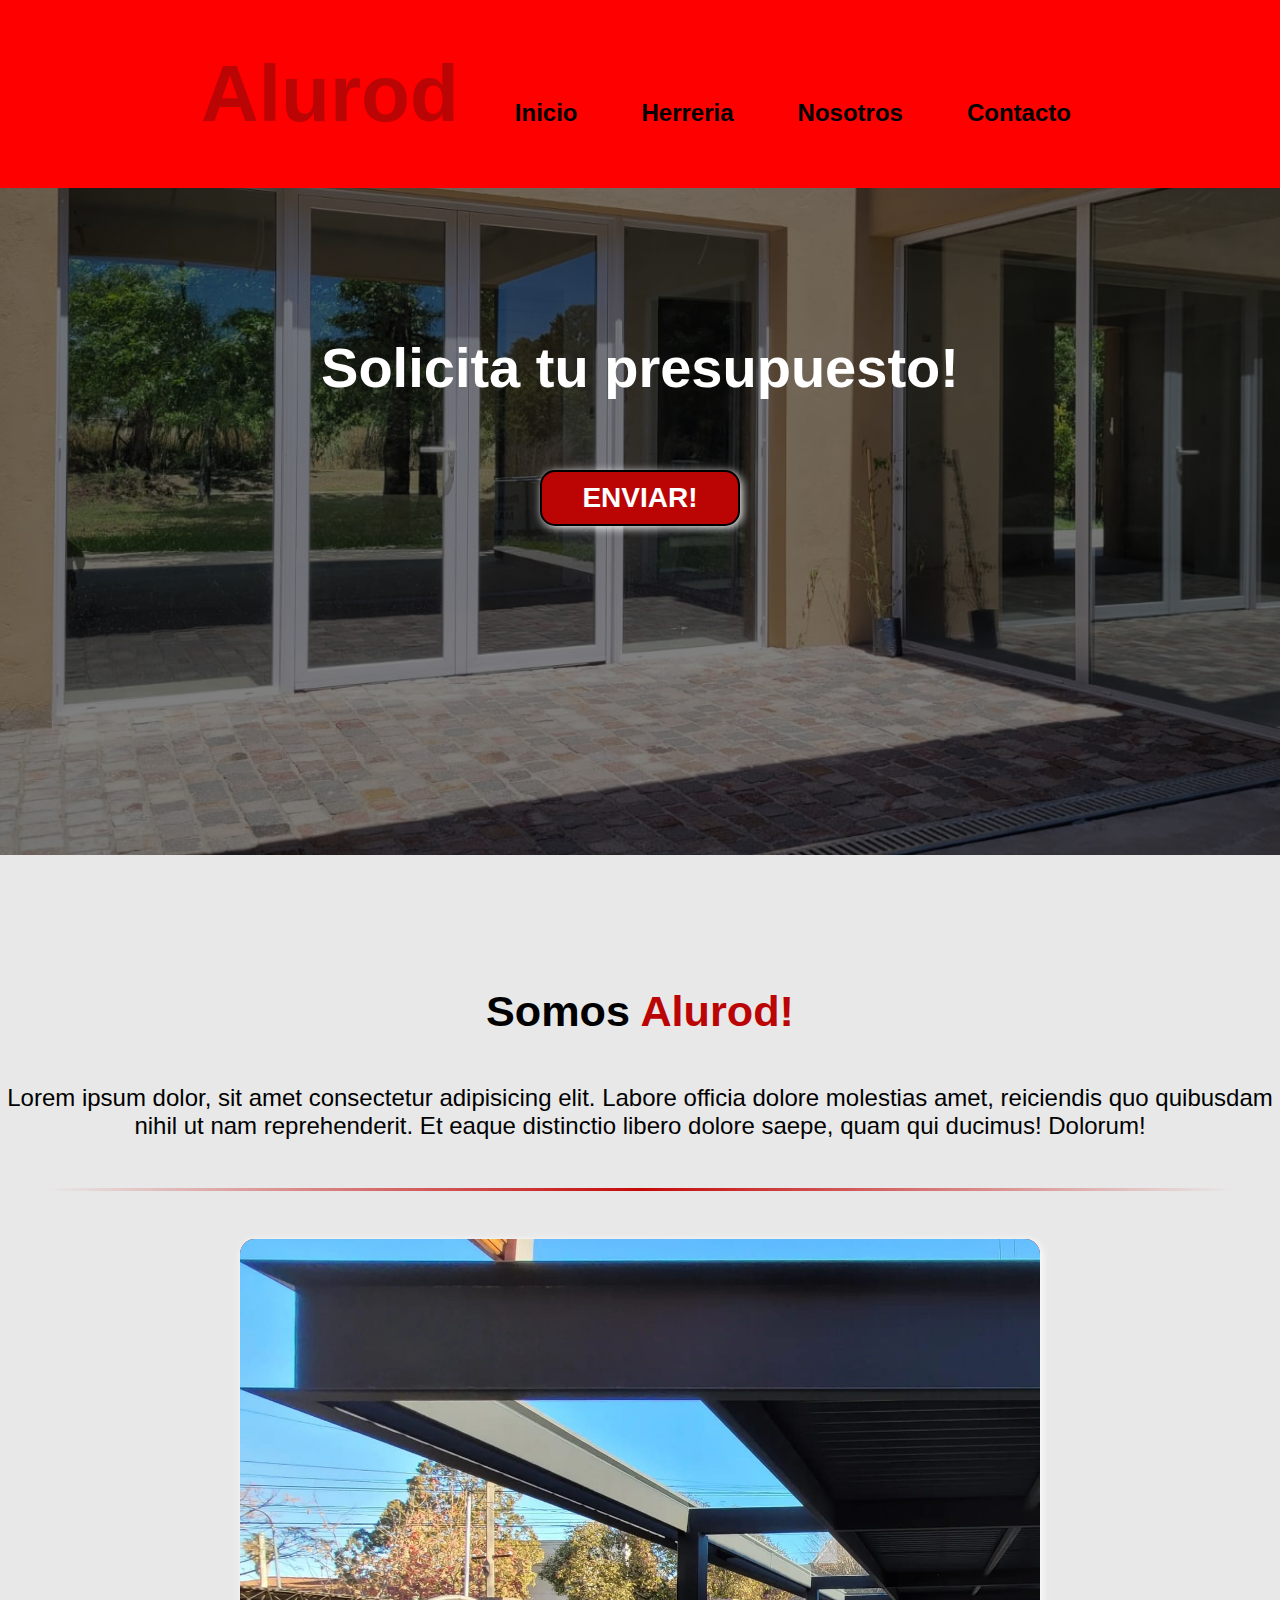
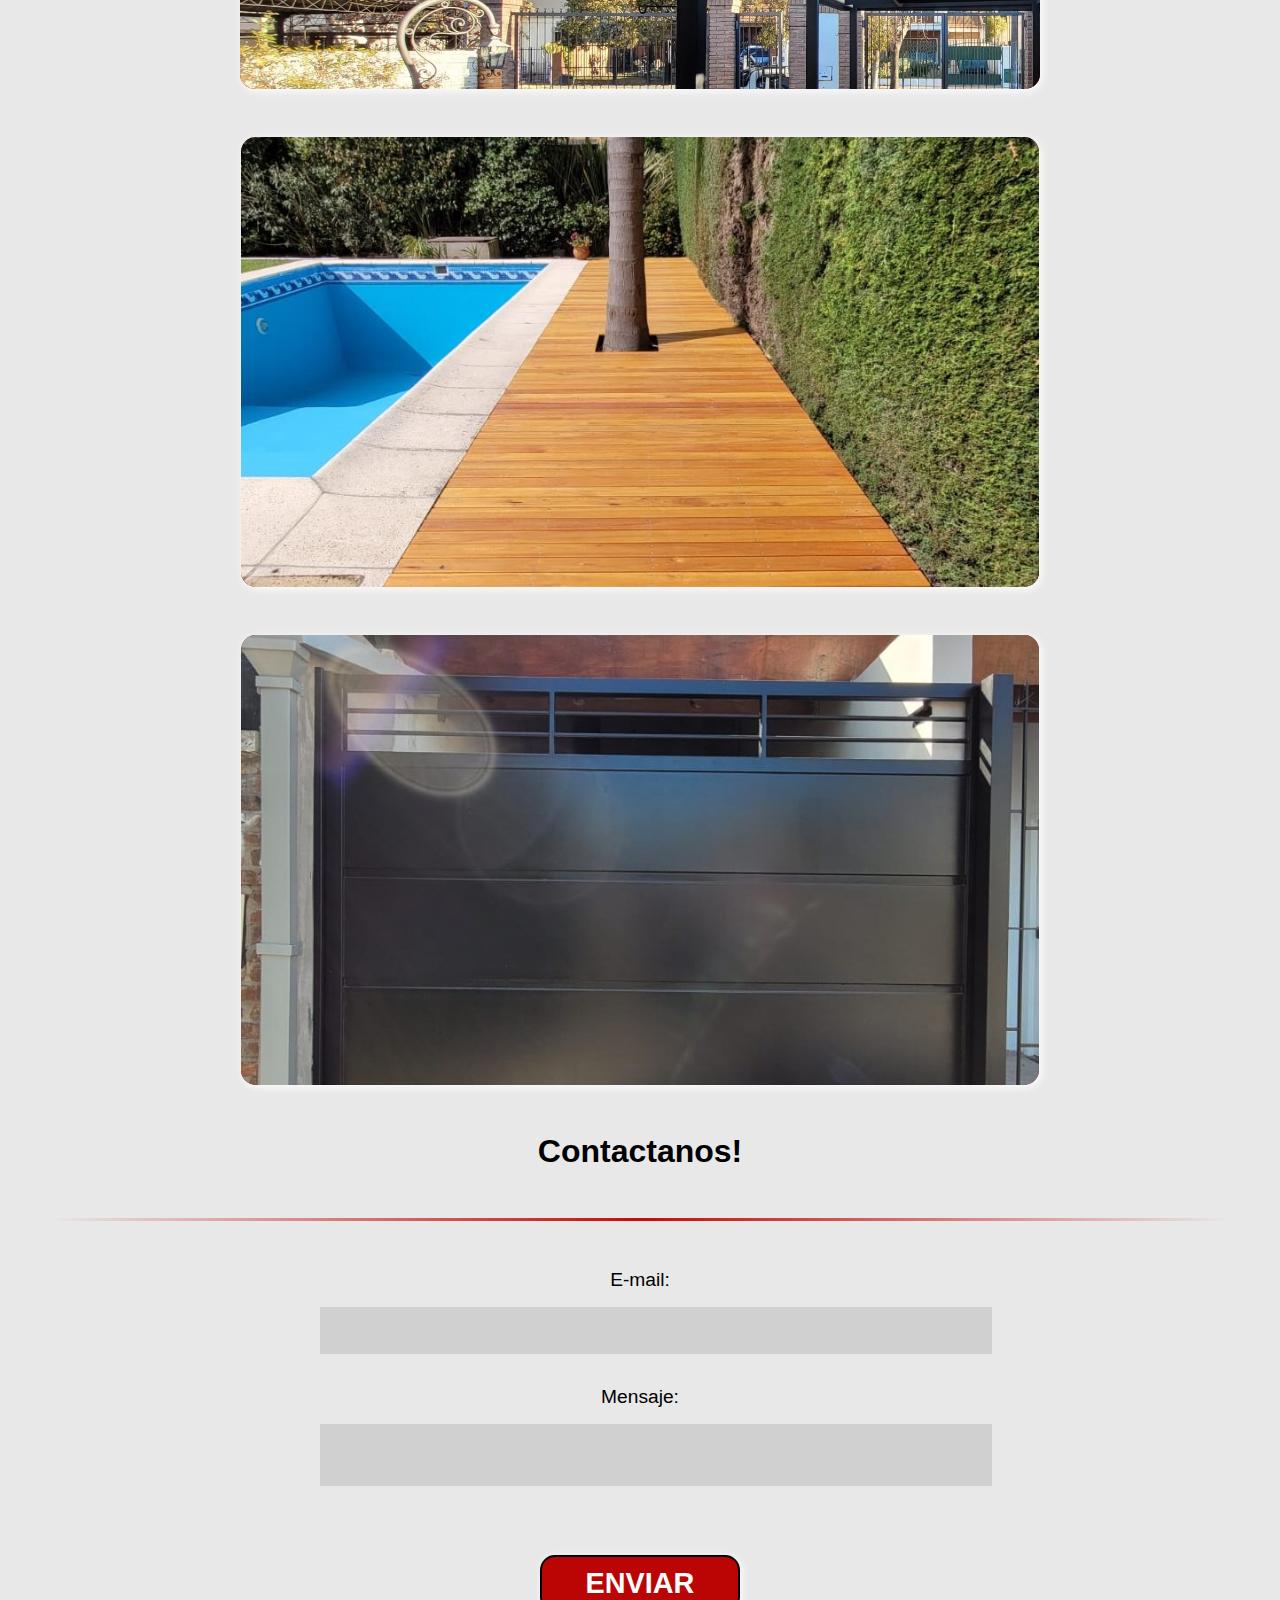
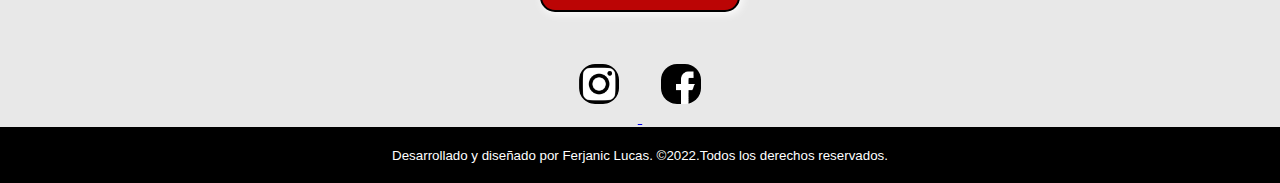
<file: Index.html>
<!DOCTYPE html>
<html lang="en">
<head>
    <meta charset="UTF-8">
    <meta http-equiv="X-UA-Compatible" content="IE=edge">
    <meta name="viewport" content="width=device-width, initial-scale=1.0">
    <title>ALUROD</title>
    <link rel="stylesheet" href="./estilos.css">
    <link rel="shortcuy icon" href="./Logo.png">
   
</head>
<body>
    <header>
     <nav id="navbar" class="open navbar-fixed">
        <div class="container">
            <p class="logo">Alurod</p>
            <nav>
                <a href="./Index.html">Inicio</a>
                <a href="./Herreria.html">Herreria</a>
                <a href="./Nosotros.html">Nosotros</a>
                <a href="./Contacto.html">Contacto</a>
            </nav>
        </div>
    </nav>
    </header>
    <section id="hero">
        <h1> Solicita tu presupuesto!</h1>
        <form action="./Contacto.html">
        <button> ENVIAR!</button>
        </form>
    </section>

    <section id="somos-alurod">
        <div class="container"></div>
        
            <div class="img-container">
            <H2>Somos <span class="color-acento">Alurod!</span></H2>
            <p>Lorem ipsum dolor, sit amet consectetur adipisicing elit. Labore officia dolore molestias amet, reiciendis quo quibusdam nihil ut nam reprehenderit. Et eaque distinctio libero dolore saepe, quam qui ducimus! Dolorum!</p>
        </div>
    </section>
    <main>
        <section id="galeria">
            <hr>
            <div>
                <button>
                    <img src="./Techo1.jpg">
                    <h4>Techo</h4>
                </button>
                <button>
                    <img src="./Deck.1jpg">
                    <h4>Deck</h4>
                </button>
                <button>
                    <img src="./Porton1.jpg">
                    <h4>Porton</h4>
                </button>            
            </div>
        </section>  
    </section>

    <section id="Contactos"> 
        <h3>Contactanos!</h3>
        <hr>
        <form action="https://formspree.io/f/xlevvbbk"
         method="POST">
        <label>
        E-mail:
        <input type="email" name="email">
        </label>
        <label>
        Mensaje: 
       <textarea name="message"></textarea>
       </label>
       <button type="submit">ENVIAR</button>
       </form>
               
        <nav id="social-media">
            <a href="https://www.instagram.com/alurod_aluminio/?hl=es">
            <img id="instagram" src="./instagram.png">

            </a>
            <a href="https://es-es.facebook.com/alu.rod.3/">
            <img id="facebook" src="./facebook.png">

            </a>
        </nav>
       
    </section>

      <footer>
        <div>
            <small>Desarrollado y diseñado por Ferjanic Lucas. &copy;2022.Todos los derechos reservados.</small>
        </div>
      </footer>
    
</body>
</html>
</file>
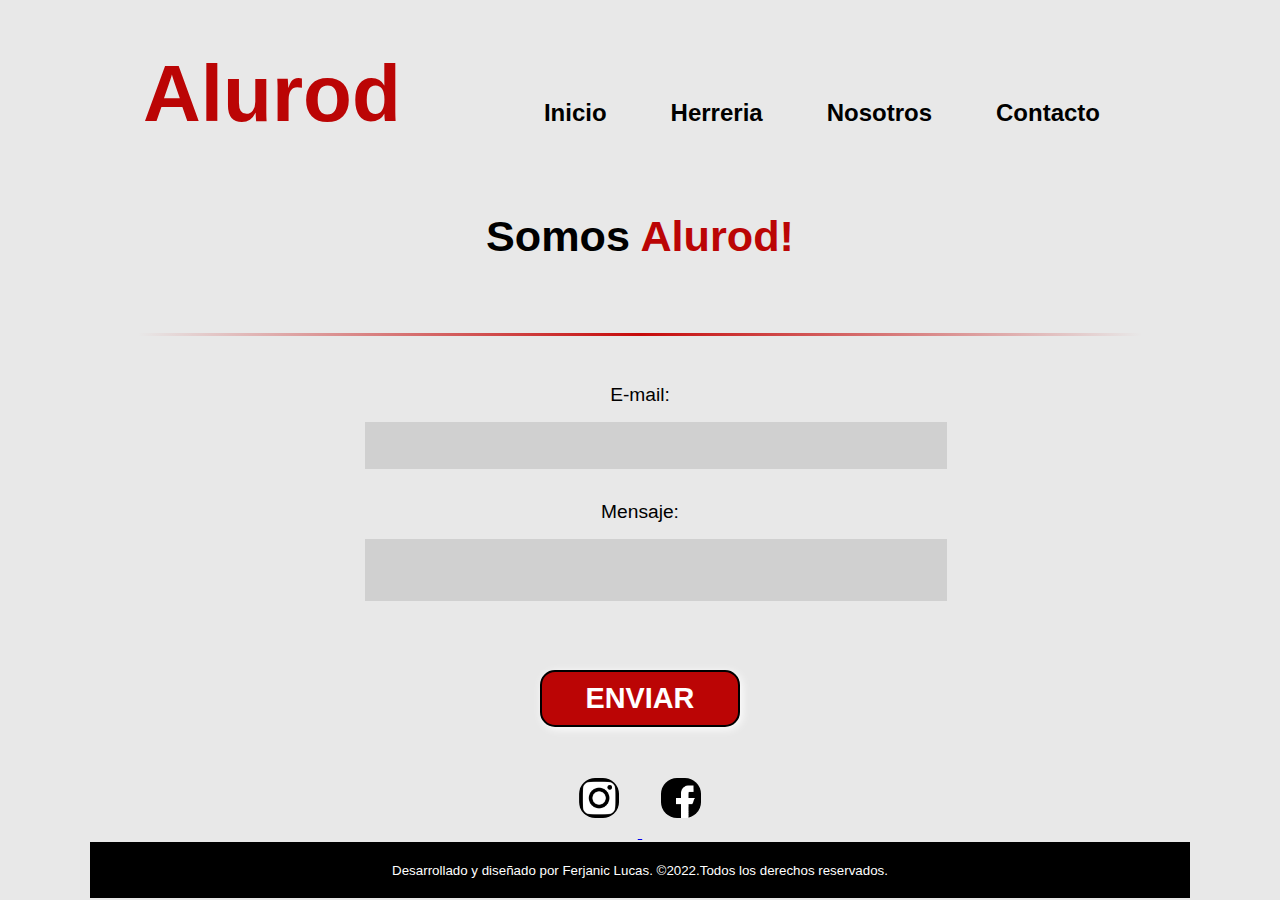
<file: Contacto.html>
<!DOCTYPE html>
<html lang="en">
<head>
    <meta charset="UTF-8">
    <meta http-equiv="X-UA-Compatible" content="IE=edge">
    <meta name="viewport" content="width=device-width, initial-scale=1.0">
    <title>ALUROD</title>
    <link rel="stylesheet" href="./estilos.css">
    <link rel="shortcuy icon" href="./Logo.png">
</head>
<body>
    <header>
        <div class="container">
            <p class="logo">Alurod</p>
            <nav>
                <a href="./Index.html">Inicio</a>
                <a href="./Herreria.html">Herreria</a>
                <a href="./Nosotros.html">Nosotros</a>
                <a href="./Contacto.html">Contacto</a>
            </nav>
        </div>
    </header>

    <section id="somos-alurod">
                    <div class="img-container">
            <H2>Somos <span class="color-acento">Alurod!</span></H2>
    </section>
    <section id="nuestras-consultas">
        <div class="container">
            <hr>

            <section id="Contactos"> 
                             
                <form action="https://formspree.io/f/xlevvbbk"
                 method="POST">
                <label>
                E-mail:
                <input type="email" name="email">
                </label>
                <label>
                Mensaje: 
               <textarea name="message"></textarea>
               </label>
               <button type="submit">ENVIAR</button>
               </form>
                       
                <nav id="social-media">
                    <a href="https://www.instagram.com/alurod_aluminio/?hl=es">
                    <img id="instagram" src="./instagram.png">
        
                    </a>
                    <a href="https://es-es.facebook.com/alu.rod.3/">
                    <img id="facebook" src="./facebook.png">
        
                    </a>
                </nav>
               
            </section>
        
              <footer>
                <div>
                    <small>Desarrollado y diseñado por Ferjanic Lucas. &copy;2022.Todos los derechos reservados.</small>
                </div>
              </footer>
    
</body>
</html>
</file>
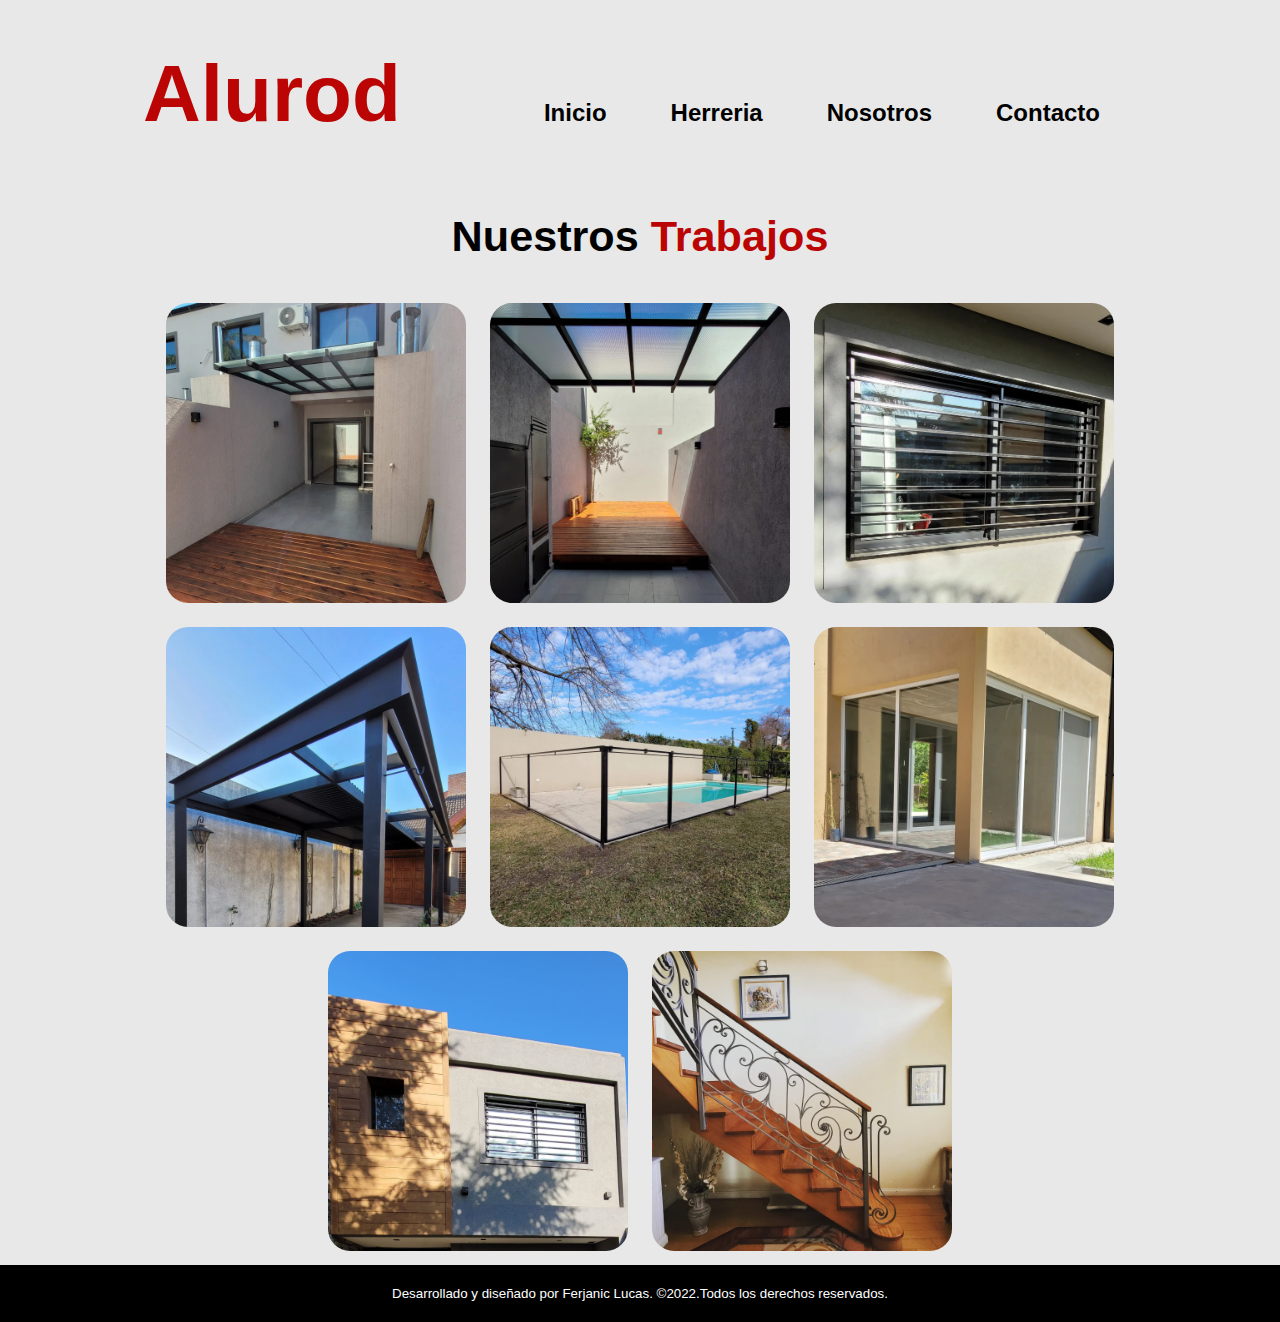
<file: Herreria.html>
<!DOCTYPE html>
<html lang="en">
<head>
    <meta charset="UTF-8">
    <meta http-equiv="X-UA-Compatible" content="IE=edge">
    <meta name="viewport" content="width=device-width, initial-scale=1.0">
    <title>ALUROD</title>
<link rel="stylesheet" href="./estilos.css">
<link rel="shortcuy icon" href="./Logo.png">
</head>
<body>
    <header>
        <div class="container">
            <p class="logo">Alurod</p>
            <nav>
                <a href="./Index.html">Inicio</a>
                <a href="./Herreria.html">Herreria</a>
                <a href="./Nosotros.html">Nosotros</a>
                <a href="./Contacto.html">Contacto</a>
            </nav>
        </div>
    </header>
    <section >
          <div>
              <H2>Nuestros <span class="color-acento">Trabajos</span></H2>
          </div>
    </section>
    <main class="flex-galeria">
        <div>
           
            <img src="./Galeria/IMG-20221120-WA0011.jpg" alt="3">
            <img src="./Galeria/IMG-20221120-WA0014.jpg" alt="5">
            <img src="./Galeria/IMG-20221120-WA0015.jpg" alt="6">
            <img src="./Galeria/IMG-20221120-WA0016.jpg" alt="7">
            <img src="./Galeria/IMG-20221120-WA0017.jpg" alt="8">
            <img src="./Galeria/IMG-20221120-WA0018.jpg" alt="9">
            <img src=".//Galeria/IMG-20221120-WA0019.jpg" alt="10">
            <img src="./Galeria/SWAV_Ienz6_x1RxPvuIX10LUMll75zxHtt2UoeZGnJU=_plaintext_638045851856011121.jpg" alt="11">
             
    </div>
    </main>
    <footer>
        <div>
            <small>Desarrollado y diseñado por Ferjanic Lucas. &copy;2022.Todos los derechos reservados.</small>
        </div>
      </footer>
          
</body>
</html>
</file>
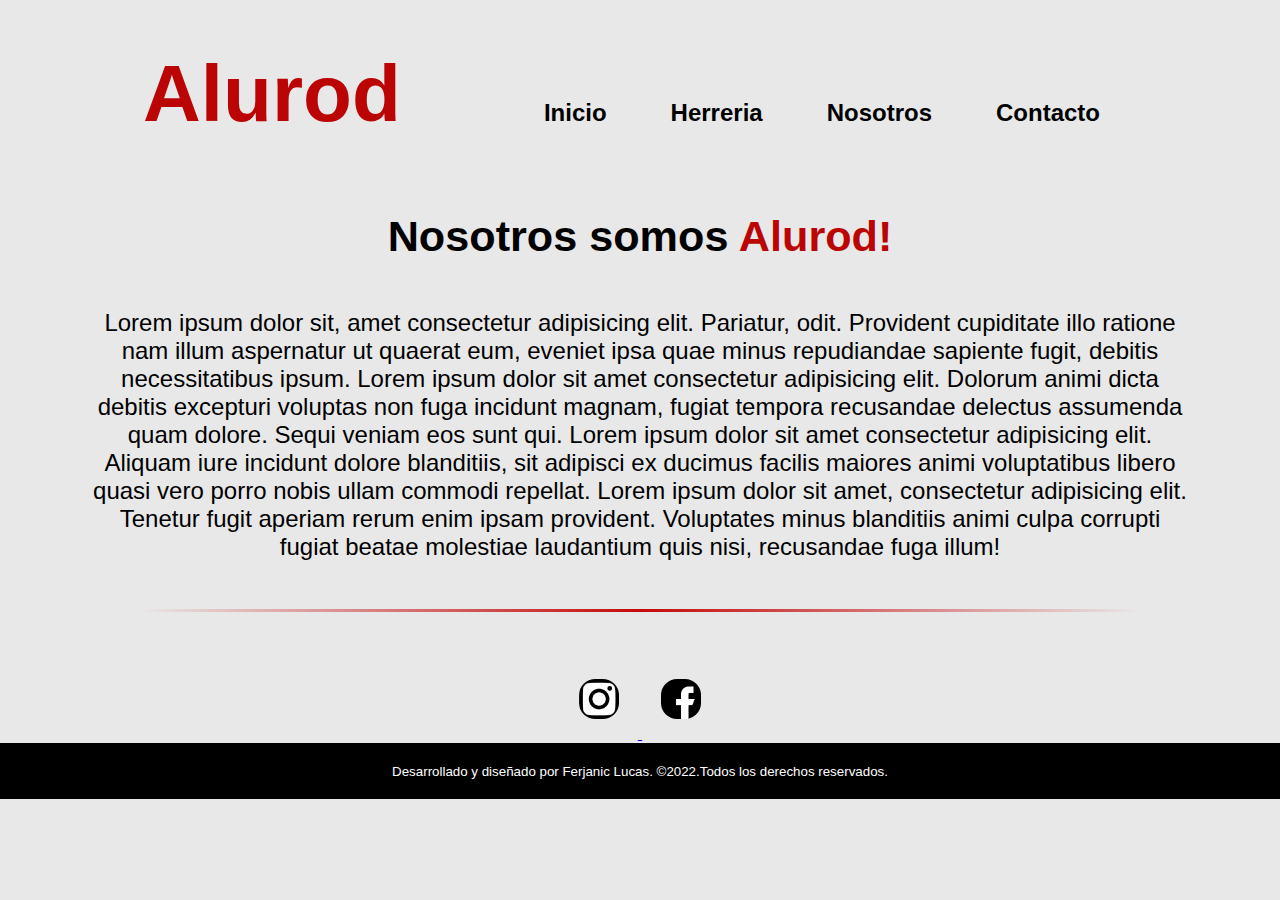
<file: Nosotros.html>
<!DOCTYPE html>
<html lang="en">
<head>
    <meta charset="UTF-8">
    <meta http-equiv="X-UA-Compatible" content="IE=edge">
    <meta name="viewport" content="width=device-width, initial-scale=1.0">
    <title>ALUROD</title>
    <link rel="stylesheet" href="./estilos.css">
    <link rel="shortcuy icon" href="./Logo.png">
</head>
<body>
    <header>
        <div class="container">
            <p class="logo">Alurod</p>
            <nav>
                <a href="./Index.html">Inicio</a>
                <a href="./Herreria.html">Herreria</a>
                <a href="./Nosotros.html">Nosotros</a>
                <a href="./Contacto.html">Contacto</a>
            </nav>
        </div>
    </header>

    <section id="somos-alurod">
            <div class="img-container">
            <H2>Nosotros somos <span class="color-acento">Alurod!</span></H2>
           
        </div>
    </section>


    <section id="nuestras-consultas">
        <div class="container">

        <p>Lorem ipsum dolor sit, amet consectetur adipisicing elit. Pariatur, odit. Provident cupiditate illo ratione nam illum aspernatur ut quaerat eum, eveniet ipsa quae minus repudiandae sapiente fugit, debitis necessitatibus ipsum.
        Lorem ipsum dolor sit amet consectetur adipisicing elit. Dolorum animi dicta debitis excepturi voluptas non fuga incidunt magnam, fugiat tempora recusandae delectus assumenda quam dolore. Sequi veniam eos sunt qui.
        Lorem ipsum dolor sit amet consectetur adipisicing elit. Aliquam iure incidunt dolore blanditiis, sit adipisci ex ducimus facilis maiores animi voluptatibus libero quasi vero porro nobis ullam commodi repellat. 
        Lorem ipsum dolor sit amet, consectetur adipisicing elit. Tenetur fugit aperiam rerum enim ipsam provident. Voluptates minus blanditiis animi culpa corrupti fugiat beatae molestiae laudantium quis nisi, recusandae fuga illum!
        </p>
           
            <hr>

           
    </section>

    <nav id="social-media">
        <a href="https://www.instagram.com/alurod_aluminio/?hl=es">
        <img id="instagram" src="./instagram.png">

        </a>
        <a href="https://es-es.facebook.com/alu.rod.3/">
        <img id="facebook" src="./facebook.png">

        </a>
    </nav>
    <footer>
        <div>
            <small>Desarrollado y diseñado por Ferjanic Lucas. &copy;2022.Todos los derechos reservados.</small>
        </div>
      </footer>
</body>
</html>
</file>
<file: estilos.css>
{
    box-sizing: border-box
}

html{ 
    scroll-behavior: smooth
}


body{
    font-family:'Roboto', sans-serif; 
    margin: 0;  
    text-align: center;
    background-color: rgb(232, 232, 232);
    }

h1{ font-size: 3.5em;}
h2{ font-size: 2.7em;
    padding: 1.5rem;
    margin: 0.5rem;
}
h3{ font-size: 2em;
    text-align: center;
}
h4{
    font-size: 4rem;
}
p{ font-size: 1.5rem;}

button{

    font-size: 1.5em ;
    font-weight: bold;
    padding: 10px 30px;
    border-radius: 15px;
    border: 2px solid rgba(0, 0, 0, 5);
    box-shadow: 2px 2px 10px;
    color: white;
    background-color: rgb(187, 5, 5);
    margin: 2rem;
    transition: .3s ease;
    min-width: 200px;
}

button:hover { 
    background-color: rgba(123, 4, 4, 0.936);
    
}

#section{ 
    padding-top: 3rem;
    padding-bottom: 3rem;
}

#navbar, section.even {
    background: linear-gradient(red);
}

.container {
    max-width: 1100px;
    margin:0 auto;
}

.color-acento{ color:  rgb(187, 5, 5);
}

header{ 
    background-color: rgb(232, 232, 232);
}

header .logo{
    margin:0 auto;
    padding: 1rem 1.5rem;
    font-weight: bold;
    color: rgb(187, 5, 5);
    font-size: 5rem;
    font-family:'Roboto', sans-serif;
    justify-content: center;
    width: auto;
}

header .container{ 
    display: flex;
    flex-direction: row;
    align-items: baseline;
    justify-content: space-evenly;
    margin: 2rem;
    width: auto;
}

header nav { 
    display: flex;
    flex-direction: row;
    text-align: center;
    justify-content: center;
    padding-bottom: 1rem;
    font-size: 1.5rem;
}

header a{ 
    padding: 0rem 2rem;
    text-decoration: none;
    font-weight: bold;
    color: black;

}

header a:hover{ 
    rgba(91, 5, 5, 0.936);
}

.navbar-fixed {
    position: fixed;
    width: 100%;
    top: 0;
    z-index: 100;
    background-color: rgb(234, 231, 231);
    padding: 0;
}

#hero {
    display: flex;
    align-items: center;
    justify-content: center;
    text-align: center;
    flex-direction: column;
    height: 95vh;
    color: white;
    background-image: linear-gradient(
        0deg,
        rgba(0,0,0,0.5),
        rgba(0,0,0,0.5)
    ),url(Frente.jpg);
    background-repeat: no-repeat;
    background-size: cover;
    background-position: center center;
}

#hero h1{ 
    color: white;
}

#hero button{
    font-size: 1.75rem;
}

#somos-alurod{
    text-align: center;

}

#somos-alurod .container{ 
    text-align: center center;
    padding: 50px 500px;
}


#galeria button{
    display: block;
    position: relative;
    margin: 3rem auto;
    max-width: 900px;
    overflow: hidden;
    box-shadow: 0 0 10px var(red);
    padding: 0;
    border: none;
    cursor: zoom-in;
}

#galeria img{
    display: block;
    max-height: 450px;
    transition: transform ease .3s;
}

#galeria button:hover img{
    transform: scale(1.5);
}

#galeria button:before {
    content: "";
    background-color: rgb(0, 0, 0,2);
    width: 100%;
    height: 100%;
    position: absolute;
    z-index: 1;
    top: 0;
    left: 0;
    transition: opacity ease 3.s;
    opacity: 0;
}

#galeria button:hover:before {
    opacity: 0.5;
}

#galeria h4 {
    display: block;
    margin: 0;
    position: absolute;
    z-index: 2;
    bottom: 0%;
    left: 50%;
    transform: translate(-50%, 50%);
    color: white;
    opacity: 0;
    transition: bottom ease .3s, opacity ease .3s;
}

#galeria button:hover h4 {
    bottom: 30%;
    opacity: 0.75;
}

#galeria button:after {
    content: url("./icons8-acercar-64.png");
    width: 100%;
    position: absolute;
    z-index: 2;
    left: 50%;
    top: 0%;
    transform: translate(-40%, -50%);
    opacity: 0;
    transition: top ease .3s, opacity ease .3s;
}

#galeria button:hover::after {
    top: 50%;
    opacity: 0.5;
}

form { 
    font-size: 1.2rem;
    text-align: center;
}

form label { 
    display: block;
    width: 50%;
    margin: 0 auto;
}

input, textarea, input:focus, textarea:focus {
    width: 100%;
    padding: 1rem;
    color: var(--black);
    border: none;
    background-color: rgba(0, 0, 0, 0.1);
    box-shadow: none;
    cursor: pointer;
    margin: 1rem 0 2rem;
}

textarea{
    resize: none;
}

#social-media img{
   border-radius: 1rem;
   background-color: rgb(255, 255, 255);
   transition: all ease .3s;
   margin: 1.2rem;
   height: 2.5rem;
p}

#instagram:hover{
    background-color: rgb(255, 0, 132);
    background-position: center;
    text-align: center;
}

#facebook:hover{
    background-color: rgb(21, 21, 247);
}

footer { 
    background-color: black;
    text-align: center;
    color: white;
    padding: 1.2rem;
}

hr { 
    height:0.2rem;
    max-width: 100%;
    border: 0;
    background: linear-gradient(to right,rgb(0, 0, 0, 0),rgb(198, 10, 10), rgb(0, 0, 0,0));
}

section hr{
    margin: 3rem;
}

#id.contactos{
    background-color: rgb(187, 5, 5);
    margin-top: 8rem;
}


.flex-galeria{ 
    display: flex;
    flex-direction:column-reverse;
    flex-wrap:wrap
    justify-content: space-evenly;
}
.flex-galeria img{
    margin: 0 auto;
    padding: 10px;
    border-radius: 10%;
    width: 300px; 
    opacity: 1;
    transition: all ease 0.2s;
    
   }

   .flex-galeria img:hover{
    opacity: 10;
    border: solid 2px rgb(187, 5, 5);
   }
</file>
